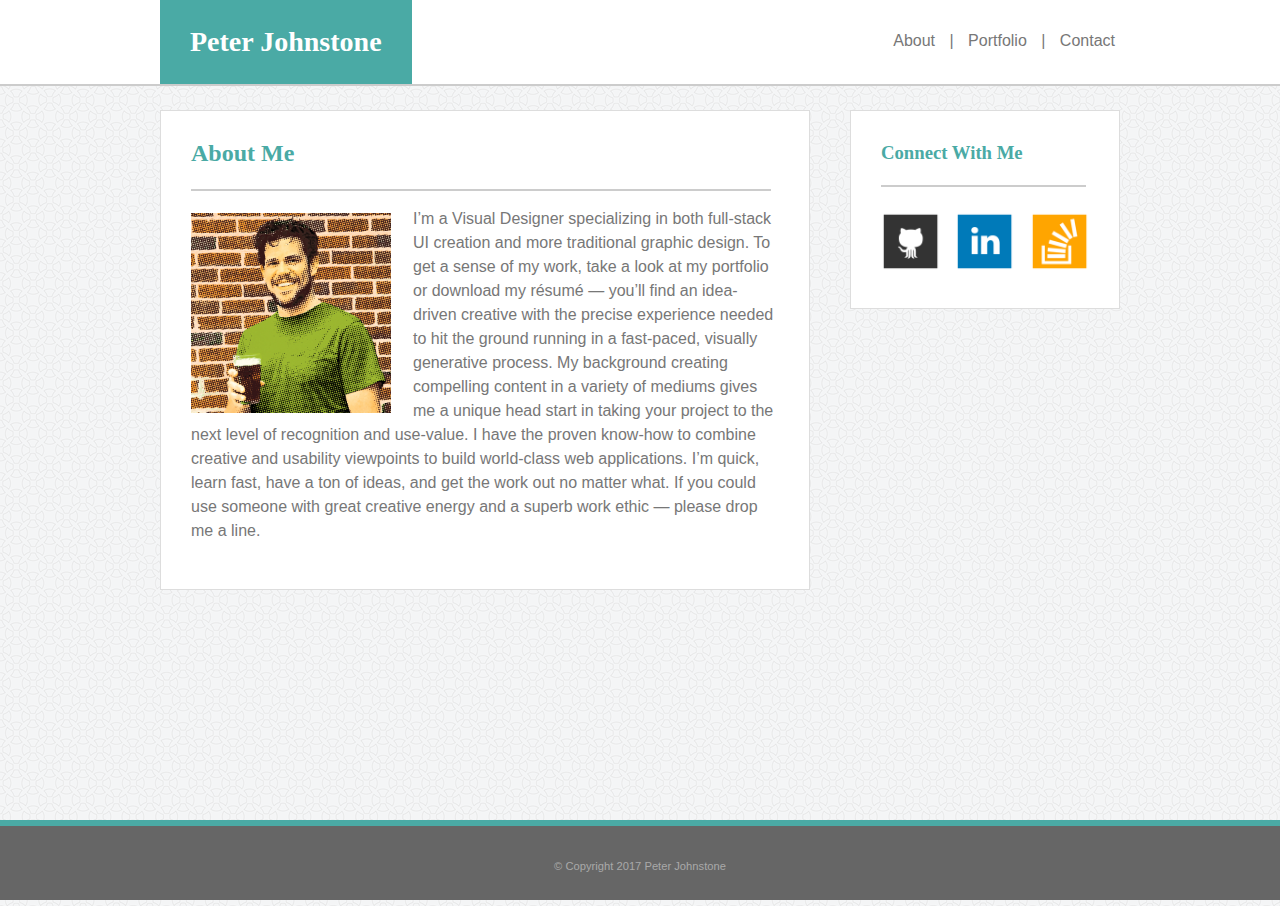
<file: index.html>
<!DOCTYPE html>
<html lang="en-us">

<head>
    <meta charset="utf-8">
    <meta http-equiv="X-UA-Compatible" content="IE=edge">
    <meta name="viewport" content="width=device-width, initial-scale=1">
    <link rel="stylesheet" type="text/css" href="assets/css/style.css">
    <title>Activity 2: Responsive Student Bio</title>
</head>

<body>
    <!-- Site Header -->
    <header>
        <div id="navbar">
            <h1>Peter Johnstone</h1>
            <ul class="nav">
                <li><a href="index.html">About</a></li>
                <li>|</li>
                <li><a href="portfolio.html">Portfolio</a></li>
                <li>|</li>
                <li><a href="contact.html">Contact</a></li>
            </ul>
        </div>
    </header>

    <div class="container">
        <!-- Section 1: Bio -->
        <section id="main-bio">
            <h2>About Me</h2>
            <img src="assets/images/comic_p2_300px.jpg" id="bio-image" alt="The Very Handsome Peter Johnstone">
            <p class="parapad">I’m a Visual Designer specializing in both full-stack UI creation and more traditional graphic design. To get a sense of my work, take a look at my <a href="portfolio.html" title="P Johnstone Portfolio">portfolio</a> or download my <a href="#resume">résumé</a> — you’ll find an idea-driven creative with the precise experience needed to hit the ground running in a fast-paced, visually generative process. My background creating compelling content in a variety of mediums gives me a unique head start in taking your project to the next level of recognition and use-value. I have the proven know-how to combine creative and usability viewpoints to build world-class web applications. I’m quick, learn fast, have a ton of ideas, and get the work out no matter what. If you could use someone with great creative energy and a superb work ethic — <a href="contact.html">please drop me a line.</a></p>
        </section>
        <!-- Sections 2: Contact Info -->
        <section id="contact-info">
            <h3>Connect With Me</h3>
            <br>
            <a href="https://github.com/p2bilt" target="blank"><img src="assets/images/if_github_square_107105.png" class="icon-image" alt="github"></a>
            <a href="https://www.linkedin.com/in/peter-johnstone-0011013/" target="blank"><img src="assets/images/if_linkedin_square_color_107091.png" class="icon-image" alt="linkedin"></a>
            <a href="https://stackoverflow.com/users/8897555/peter-johnstone" target="blank"><img src="assets/images/if_stackoverflow_273179.png" class="icon-image" alt="stackoverflow"></a>
        </section>
    </div>
    <footer class="footer"> &#169; Copyright 2017 Peter Johnstone </footer>
</body>

</html>
</file>
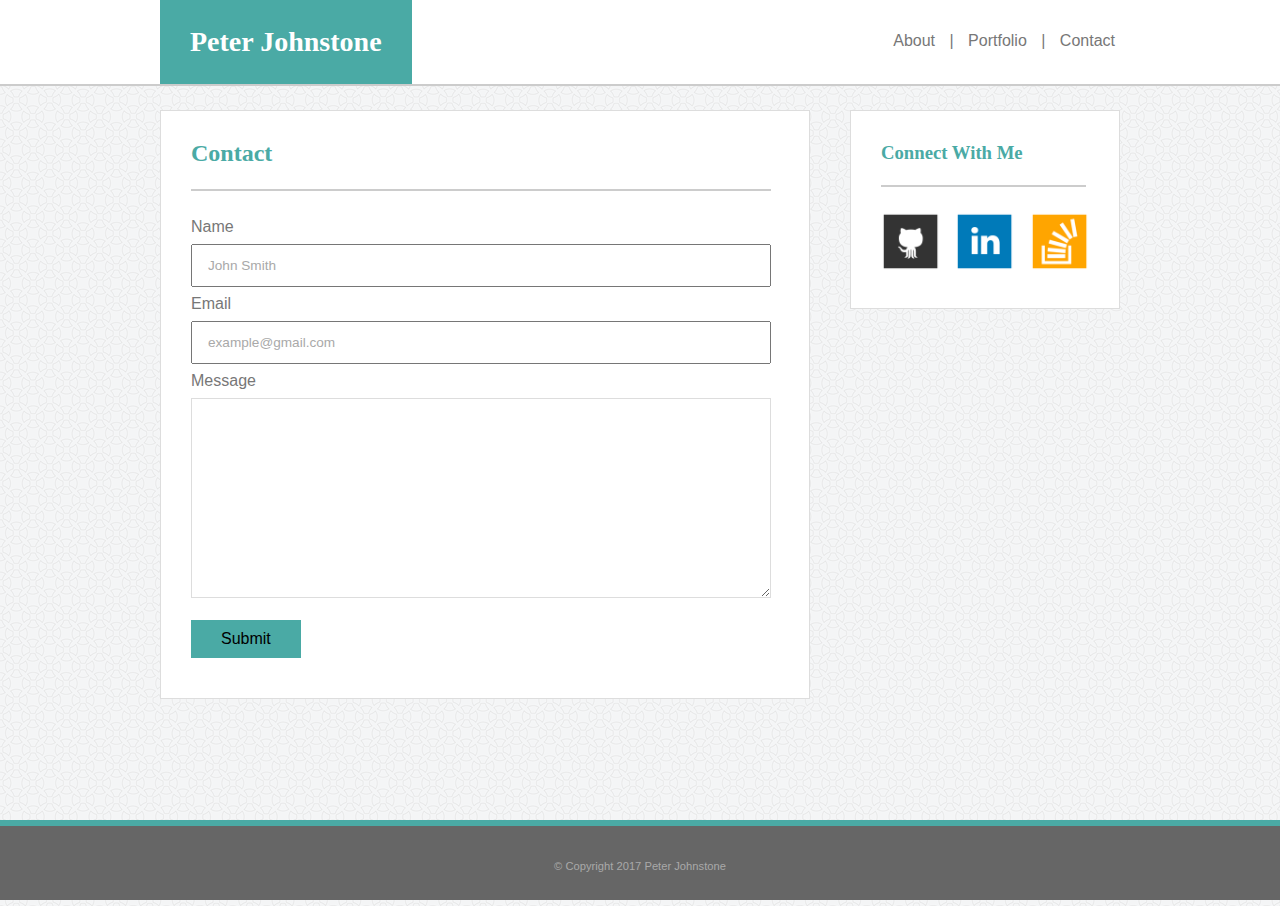
<file: contact.html>
<!DOCTYPE html>
<html lang="en-us">

<head>
    <meta charset="utf-8">
    <meta http-equiv="X-UA-Compatible" content="IE=edge">
    <meta name="viewport" content="width=device-width, initial-scale=1">
    <link rel="stylesheet" type="text/css" href="assets/css/style.css">
    <title>Contact Peter Johnstone</title>
</head>

<body>
    <!-- Site Header -->
    <header>
        <div id="navbar" class="clearfix">
            <h1>Peter Johnstone</h1>
            <ul class="nav">
                <li><a href="index.html">About</a></li>
                <li>|</li>
                <li><a href="portfolio.html">Portfolio</a></li>
                <li>|</li>
                <li><a href="contact.html">Contact</a></li>
            </ul>
        </div>
    </header>
    <div class="container">
        <!-- Section 1: Bio -->
        <section id="main-bio">
            <h2>Contact</h2>
            <br>
            <form name="contactform" action="send_form_email.php" method="POST">
                <label for="your-name">Name</label>
                <br>
                <input type="text" id="your-name" placeholder="John Smith">
                <br>
                <label for="your-email">Email</label>
                <br>
                <input type="text" id="your-email" placeholder="example@gmail.com">
                <br>
                <label for="your-message">Message</label>
                <br>
                <textarea id="your-message"></textarea>
                <br>
                <button type="submit">Submit</button>
            </form>
        </section>
        <!-- Sections 2: Contact Info -->
        <section id="contact-info">
            <h3>Connect With Me</h3>
            <br>
            <a href="https://github.com/p2bilt" target="blank"><img src="assets/images/if_github_square_107105.png" class="icon-image" alt="github"></a>
            <a href="https://www.linkedin.com/in/peter-johnstone-0011013/" target="blank"><img src="assets/images/if_linkedin_square_color_107091.png" class="icon-image" alt="linkedin"></a>
            <a href="https://stackoverflow.com/users/8897555/peter-johnstone" target="blank"><img src="assets/images/if_stackoverflow_273179.png" class="icon-image" alt="stackoverflow"></a>
        </section>
    </div>
    <footer class="footer"> &#169; Copyright 2017 Peter Johnstone </footer>
</body>

</html>
</file>
<file: assets/css/style.css>
* {
box-sizing:border-box
}

html,body {
height:100%
}

body {
background-color:#efeee7;
background-image:url(../images/circles-light.png);
color:#777;
display:flex;
flex-direction:column;
font-family:'Arial','Helvetica Neue',Helvetica,sans-serif;
font-size:100%;
height:100vh;
line-height:150%;
margin:0;
padding:0
}

h1,h2,h3,h4,h5,h6 {
color:#4aaaa5;
font-family:'Georgia',Times,Times New Roman,serif;
margin:0
}

h1 {
background:#4aaaa5;
color:#fff;
float:left;
font-size:28px;
padding:30px;
text-align:center
}

h2 {
border-bottom:2px solid #ccc;
font-size:24px;
padding-bottom:24px;
width:580px
}

h3 {
border-bottom:2px solid #ccc;
padding-bottom:20px;
width:205px
}

h4 {
background:#4aaaa5;
color:#fff;
font-size:1.3em;
font-weight:400;
padding:15px;
position:absolute;
text-align:center;
top:142px;
width:100%
}

button,input,select,textarea {
font-family:inherit;
font-size:100%
}

input {
font-size:85%;
margin:5px 0;
padding:12px 15px;
width:580px
}

button {
background:#4aaaa5;
border:0;
margin:10px 0;
padding:10px 30px
}

textarea {
border-color:#ddd;
height:200px;
margin:5px 0;
width:580px
}

header {
background:#fff;
border-bottom:2px solid #ccc;
width:100%
}

a:link {
color:#777;
text-decoration:none
}

a:visited {
color:#000;
text-decoration:none
}

a:hover {
color:#000;
text-decoration:underline
}

a:active {
color:#fff;
text-decoration:underline
}

ul.nav {
background:#fff;
float:right;
margin:0;
padding:24px 0;
text-align:center
}

ul.nav li {
display:inline-block;
padding:5px
}

footer {
background:#666;
border-top:6px solid #4aaaa5;
color:#a9a9a9;
font-size:.7em;
line-height:80px;
text-align:center
}

#navbar {
margin:0 auto;
width:960px
}

#main-bio,#contact-info {
border:1px solid #ddd;
float:left;
margin:24px 0 0
}

#main-bio {
background:#fff;
padding:30px 0 30px 30px;
width:650px
}

#bio-image {
float:left;
height:200px;
margin-right:22px;
margin-top:22px;
width:200px
}

#contact-info {
background:#fff;
float:right;
padding:30px 0 30px 30px;
width:270px
}

.icon-image {
height:60px;
margin-right:10px;
width:60px
}

.container {
flex:1 0 auto;
margin:0 auto 24px;
padding:0;
width:960px
}

.footer {
flex-shrink:0;
height:80px;
padding:0 60px
}

.portfolio-box {
background-color:#666;
float:left;
height:205px;
margin:0 30px 30px 0;
overflow:hidden;
width:275px
}

.image {
position:relative;
width:100%
}

.img_shift {
margin-left:-90px;
margin-top:-90px
}

.parapad {
padding-right:30px
}

::-webkit-input-placeholder {
color:#a9a9a9
}

::-moz-placeholder {
color:#a9a9a9
}

:-ms-input-placeholder {
color:#a9a9a9
}

:-moz-placeholder {
color:#a9a9a9
}

@media (max-width: 980px) {

	h2 {
		width: 100%
	}

	h3 {
		width: 100%
	}

h4 {
top:225px;
}

input {
width:100%
}

textarea {
width:100%
}

#navbar {
margin:0 auto;
width:80%
}

	.container {
width:80%
}

	#main-bio {
padding:30px;
width:65%
}

#bio-image {
height: 100%;
margin-bottom: 10px;
width:100%
}

#contact-info {
width:32%;
padding:29px
}

.icon-image {
margin-right:0
}

.portfolio-box {
height:300px;
width:100%
}
   
}

@media (max-width: 768px) {
   
	.container {
width:93%
}

	#main-bio {
width:100%
}

#navbar {
margin:0 auto;
width:93%
}

#contact-info {
width:100%;
float: left;
}

#bio-image {
	float: left;
height: 45%;
width:45%
}
.portfolio-box {
height:205px;
width:44%
}

h4 {
top:142px;
}

}

@media (max-width: 640px) {

h1 {
width: 100%;
}

h4 {
top:225px;
}

	#bio-image {
height: 100%;
width:100%
}

.portfolio-box {
height:300px;
width:100%
}

#navbar {
width:100%
}

ul.nav {
float:left;
width: 100%;
padding:12px 0;
}

ul.nav li {
width: 16.6667%; /* fallback for non-calc() browsers */
    width: calc(100% / 6);
}
    
   
}
</file>
